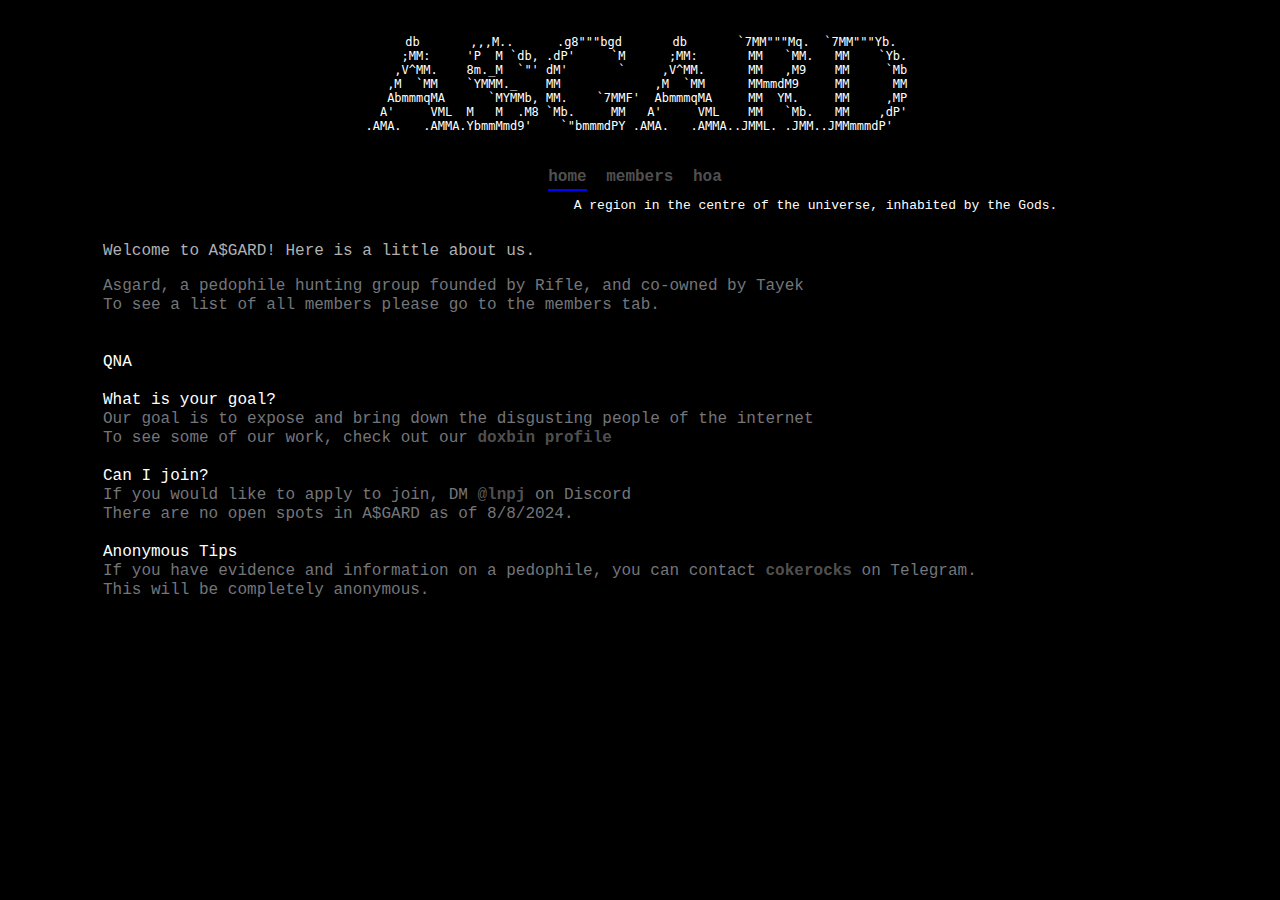
<file: index.html>
<!DOCTYPE html>
<html lang="en">
<head>
    <meta charset="UTF-8">
    <meta name="viewport" content="width=device-width, initial-scale=1.0">
    <title>home @ A$GARD</title>
    <link rel="stylesheet" href="/asgard.css">
</head>
<body>
</body>
</html>

<div id="main-container">
    <pre class="ascii">
      db       ,,,M..      .g8"""bgd       db       `7MM"""Mq.  `7MM"""Yb.   
     ;MM:     'P  M `db, .dP'     `M      ;MM:       MM   `MM.   MM    `Yb. 
    ,V^MM.    8m._M  `"' dM'       `     ,V^MM.      MM   ,M9    MM     `Mb 
   ,M  `MM    `YMMM._    MM             ,M  `MM      MMmmdM9     MM      MM 
   AbmmmqMA      `MYMMb, MM.    `7MMF'  AbmmmqMA     MM  YM.     MM     ,MP 
  A'     VML  M   M  .M8 `Mb.     MM   A'     VML    MM   `Mb.   MM    ,dP' 
.AMA.   .AMMA.YbmmMmd9'    `"bmmmdPY .AMA.   .AMMA..JMML. .JMM..JMMmmmdP'   
</pre>
<div id="navbar-container" style="display: block;">
<ul class="nav">
    <li><a href="index.html" class="selected">home</a></li>
    <li><a href="members.html">members</a></li>
    <li><a href="hoa.html">hoa</a></li>
</ul>
<div id="navbar-scrolling">
    <p class="mon">
        <span class="scroll">
          A region in the centre of the universe, inhabited by the Gods.
        </span>
        <span></span>
    </p>  
</div>
</div>
<div class="content-bottom">
<div id="bottom-container" style="flex-grow: 1;">
  <div class="bottom">
    <h1 class="bottom-header">Welcome to A$GARD! Here is a little about us.</h1>
    <p class="bottom-p">
        Asgard, a pedophile hunting group founded by Rifle, and co-owned by Tayek<br>
        To see a list of all members please go to the members tab. <br>
        <br><br>
        <span style="color: white;" >QNA</span>
        <br>
        <br>
        <span style="color: white;" >What is your goal?</span>
        <br>
        Our goal is to expose and bring down the disgusting people of the internet <br />To see some of our work, check out our <a href="https://doxbin.org/user/christian">doxbin profile</a>
        <br>
        <br>
        <span style="color: white;">Can I join? </span> 
        <br>
        If you would like to apply to join, DM  <a href="https://discord.com/users/982765992595828796">@lnpj</a> on Discord<br />
        There are no open spots in A$GARD as of 8/8/2024.
        <br>
        <br>
        <span style="color: white;" >Anonymous Tips</span>
        <br>
        If you have evidence and information on a pedophile, you can contact <a href="https://t.me/cokerocks">cokerocks</a> on Telegram.<br /> This will be completely anonymous.
    </p>
</div>
</div>

<body>
<html>
</file>
<file: asgard.css>
body {
    margin: 0;
    padding: 0;
    font-weight: 100;
    background-color: #000000;
    font-family: "Lucida Console", "Courier New", monospace;
    padding-bottom: 35px;
}

@font-face {
    font-family: 'basiic';
    src: url('/assets/font/basiic.ttf') format('truetype');
    font-weight: 500;
    font-style: normal;
    font-display: swap;
}

  
body a {
    color: rgba(170, 170, 170, 0.493);
    text-decoration: none;
    font-weight: bold;
}
  
#main-container {
    max-width: 1100px;
    margin: 0 auto;
    color: white
}
  
.ascii {
    margin-top: 0px;
    margin-bottom: 0px;
    font-size: 12px;
    text-align: center;
    padding: 25px;
    padding-top: 35px;
    animation: textShadow 1.6s infinite;
    -webkit-touch-callout: none;
    -webkit-user-select: none;
    -khtml-user-select: none;
    -moz-user-select: none;
    -ms-user-select: none;
    user-select: none;
}
  
#navbar-container {
  margin-bottom: 0px;
}
  
.nav {
  text-align: center;
  margin-top: 0;
  padding-top: 10px;
  padding-bottom: 10px;
  padding-left: 0px;
  margin-bottom: 0px;
  margin-left: 0;
}
  
.nav li {
  display: inline-block;
  padding-right: 10px;
}
  
.nav li a {
  text-decoration: none;
  color: rgba(170, 170, 170, 0.493);
  transition: all 0.3s ease-out;
}
  
.nav li a:hover {
  color: rgba(218, 218, 218, 0.493);
  transition: all;
}
  
.nav .selected {
  border-bottom: solid 2px rgb(0, 4, 255);
  padding-bottom: 3px;
}
  
#navbar-scrolling {
  background-color: var(--alt-bg);
  margin-bottom: 10px;
  border-top: var(--main-bg) solid 2px;
}
  
.mon{
    display:inline-block;
    max-width:200%;
    overflow:hidden;
    font-size: 13px;
    padding:0;
    line-height:1.5;
    position:relative;
    margin-top: 0px;
    margin-bottom: 0px;
    width: 1000px;
}
  
  @keyframes meow{
    0%{
    -webkit-transform:translateX(100%);
    transform:translateX(100%)
    }
    100% {
    -webkit-transform:translateX(-100%);
    transform:translateX(-100%)
    }
}
  
.scroll{
    display:inline-block;
    position:relative;
    transform:translateX(100%);
    animation:meow 18s linear -4.00s infinite
}
  
  .content-bottom {
    display: flex;
    line-height: 19px;
  }

  
#bottom-container {
    width: 60%;
    height: fit-content;
    background-color: var(--alt-bg);
}
  
.bottom {
  padding-left: 13px;
  padding-right: 13px;
}
  
.bottom-header {
  font-size: var(--font);
  color: #b1b1b1;
  font-weight: 100;
  margin-top: 11.05px;
}
  
hr {
  color: #0000;
  border-top: none;
}
  
  
.bottom-p {
  color: #74767a;
}

#top {
  text-align: center;
}
</file>
